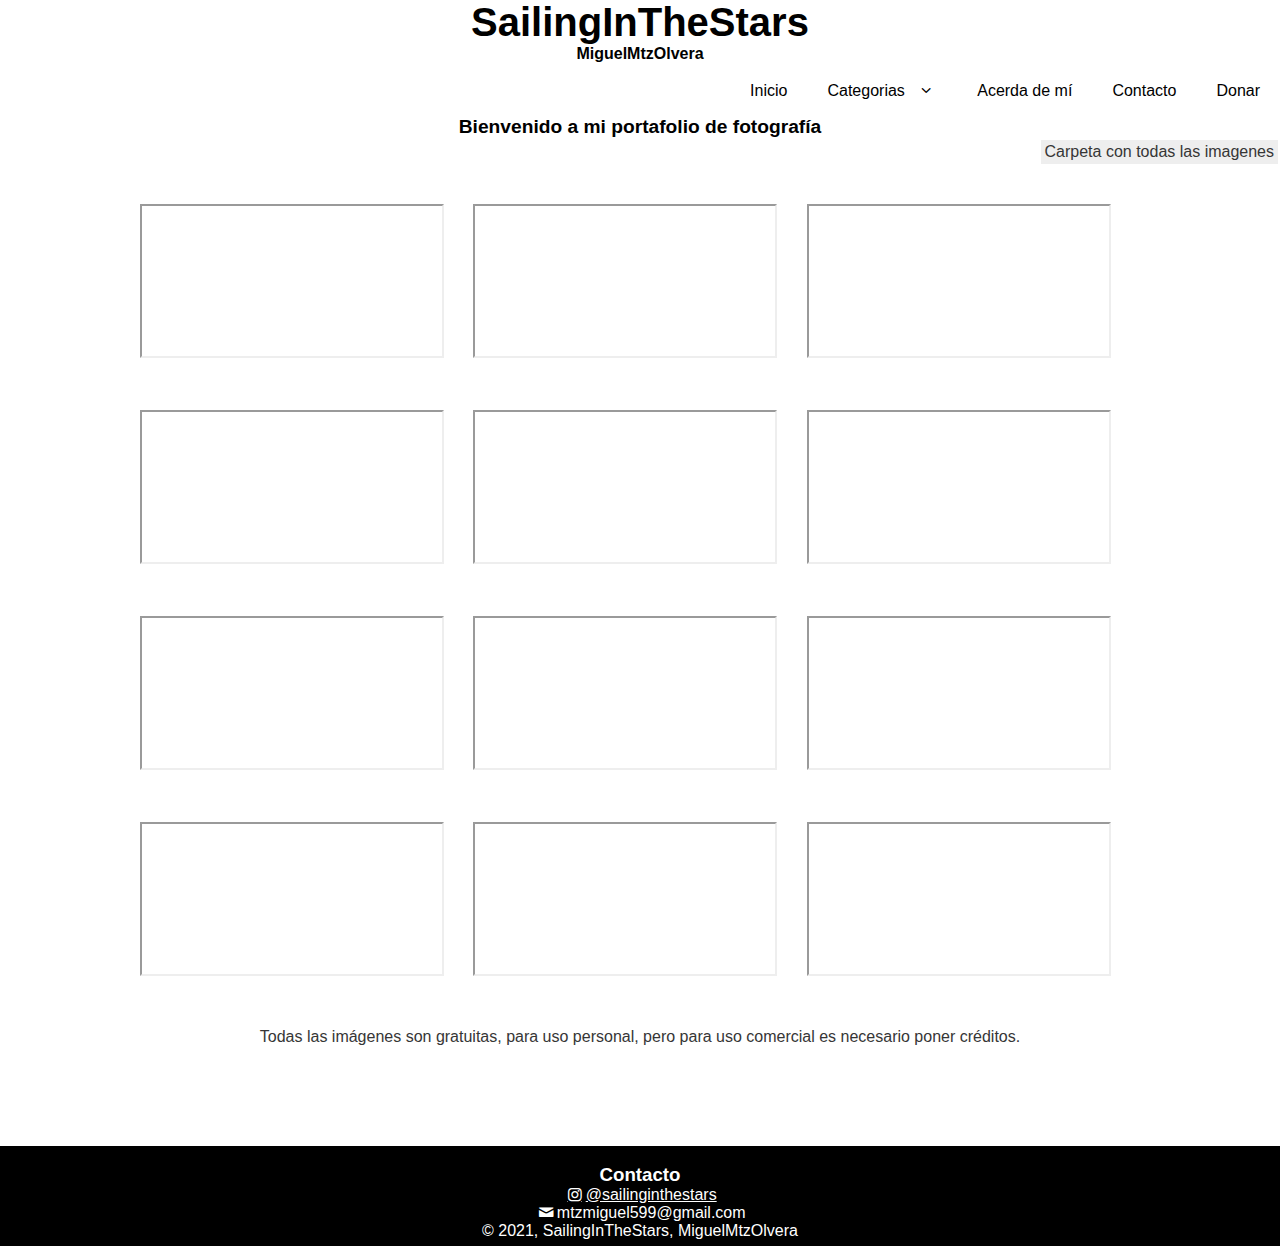
<file: index.html>
<!DOCTYPE html>
<html lang='en' dir='ltr'>

<head>
    <title>Inicio</title>
    <link rel="icon" type="image/vnd.microsoft.icon" href="img/favicon.ico" sizes="32x32">
    <meta name='viewport' content='width=device-width, use-scalable=no, initial-scale=1.0, maximum-scale=1.0, minimum-scale=1.0'>
    <link type='text/css' rel='stylesheet' href='css\design.css' />
    <link rel='stylesheet' href='css\fontello.css' />
    <script src='https://code.jquery.com/jquery-1.11.3.js'></script>
    <link href='https://unpkg.com/aos@2.3.1/dist/aos.css' rel='stylesheet'>
    <script src='https://unpkg.com/aos@2.3.1/dist/aos.js'></script>
    <meta charset='utf-8'>
    <h1 id='tt'>SailingInTheStars</h1>
    <h4 id='nn'>MiguelMtzOlvera</h4>
    <section class='sobra'></section>
</head>
<header>
    <input type='checkbox' id='btn-menu'>
    <label for='btn-menu' class='icon-menu'></label>
    <nav class='menu'>
        <ul>
            <li><a href='index.html'>Inicio</a></li>
            <li class='sub'><a href='#'>Categorias<span class='icon-angle-down'></span></a>
                <ul>
                    <li><a href='animals.html'>Animales</a>
                        <li><a href='bn.html'>B/N</a></li>
                        <li><a href='landscapes.html'>Paisajes</a></li>
                        <li><a href='landscapesm.html'>Montañas</a></li>
                        <li><a href='nature.html'>Naturaleza</a></li>
                        <li><a href='space.html'>Espacio</a>
                </ul>
                </li>
                <li><a href='about.html'>Acerda de mí</a></li>
                <li><a href='about.html#contact'>Contacto</a></li>
                <li><a href='donar.html'>Donar</a></li>
        </ul>
    </nav>
</header>
<script src='js/menu.js'></script>
<script>
    AOS.init(duration: 1200);
</script>

<body>
    <h2 id='bb'>Bienvenido a mi portafolio de fotografía</h2>
    <a class="boton" href="https://drive.google.com/drive/folders/1HlVXuJDONLHyot2kUVAzP4unDIdgkv0N?usp=sharing" target="_blank">Carpeta con todas las imagenes</a><br>
    <div id='contenido'>
        <div id='container'>
            <iframe src="https://drive.google.com/file/d/1pKXVnWlXQZnnOJknXz0VVam6P22PexEL/preview" allow="autoplay" alt="Pajaro en una rama"></iframe>
        </div>
        <div id='container'>
            <iframe src="https://drive.google.com/file/d/1HyoAcFJUEEsgz-MTYhQ_RSq0iRGyG1ar/preview" allow="autoplay" alt="Liebre bebe escondida"></iframe>
        </div>
        <div id='container'>
            <iframe src="https://drive.google.com/file/d/17h9Jrvgvc7x2H5HCmlB92IzePhitCqch/preview" allow="autoplay" alt="pajaro en el vuelo"></iframe>
        </div>
    </div>
    <div id='contenido'>
        <div id='container'>
            <iframe src="https://drive.google.com/file/d/1EidY_70qL7UdlvWGneFPAv4rY6MoHGHe/preview" allow="autoplay" alt="Nubes entre arboles y un lago"></iframe>
        </div>
        <div id='container'>
            <iframe src="https://drive.google.com/file/d/14ke9uZFZ3NovZWa_P-s1dNJS8wP71Byo/preview" allow="autoplay" alt="Pardo amarillo con naranja"></iframe>
        </div>
        <div id='container'>
            <iframe src="https://drive.google.com/file/d/1tFi3WQXbuvqqGSZGdP-_HWc2osUsAUAV/preview" allow="autoplay" alt="Neblina entre arboles"></iframe>
        </div>
    </div>
    <div id='contenido'>
        <div id='container'>
            <iframe src="https://drive.google.com/file/d/1PpmUDHpLxvVA7bxEBvBGYZdc2uPWQb4t/preview" allow="autoplay" alt="El paisaje de la montaña"></iframe>
        </div>
        <div id='container'>
            <iframe src="https://drive.google.com/file/d/1F06Xnu99QPczMeSHxB6GmoYrAc-SCmxx/preview" allow="autoplay" alt="Montaña escondida entre las nubes"></iframe>
        </div>
        <div id='container'>
            <iframe src="https://drive.google.com/file/d/1YE1Jusiyf9AJ75_cDRxonn_6edWxawne/preview" allow="autoplay" alt="El arco de una montaña"></iframe>
        </div>
    </div>
    <div id='contenido'>
        <div id='container'>
            <iframe src="https://drive.google.com/file/d/1iKnqJywW4RLPakI0uztB2aubS5BZ9ob9/preview" allow="autoplay" alt="Calor del arbol"></iframe>
        </div>
        <div id='container'>
            <iframe src="https://drive.google.com/file/d/1-LiPPa8RH85BbHA8eLbBf1aaq7QtOZ4i/preview" allow="autoplay" alt="El lado derecho del camino"></iframe>
        </div>
        <div id='container'>
            <iframe src="https://drive.google.com/file/d/1yEuR3ahMAJ6ySbLOY5IWk1CSR79Czsm5/preview" allow="autoplay" alt="Paisaje desde abajo"></iframe>
        </div>
    </div>
    <p id="aviso">Todas las imágenes son gratuitas, para uso personal, pero para uso comercial es necesario poner créditos.</p>
</body>
<footer>
    <br id='contact'>
    <h3>Contacto</h3>
    <a class='icon-instagram' href='https://www.instagram.com/sailinginthestars/?hl=es-la' target='_blank'>@sailinginthestars</a>
    <p class='icon-mail'>mtzmiguel599@gmail.com</p>
    &copy; 2021, SailingInTheStars, MiguelMtzOlvera
</footer>

</html>
</file>
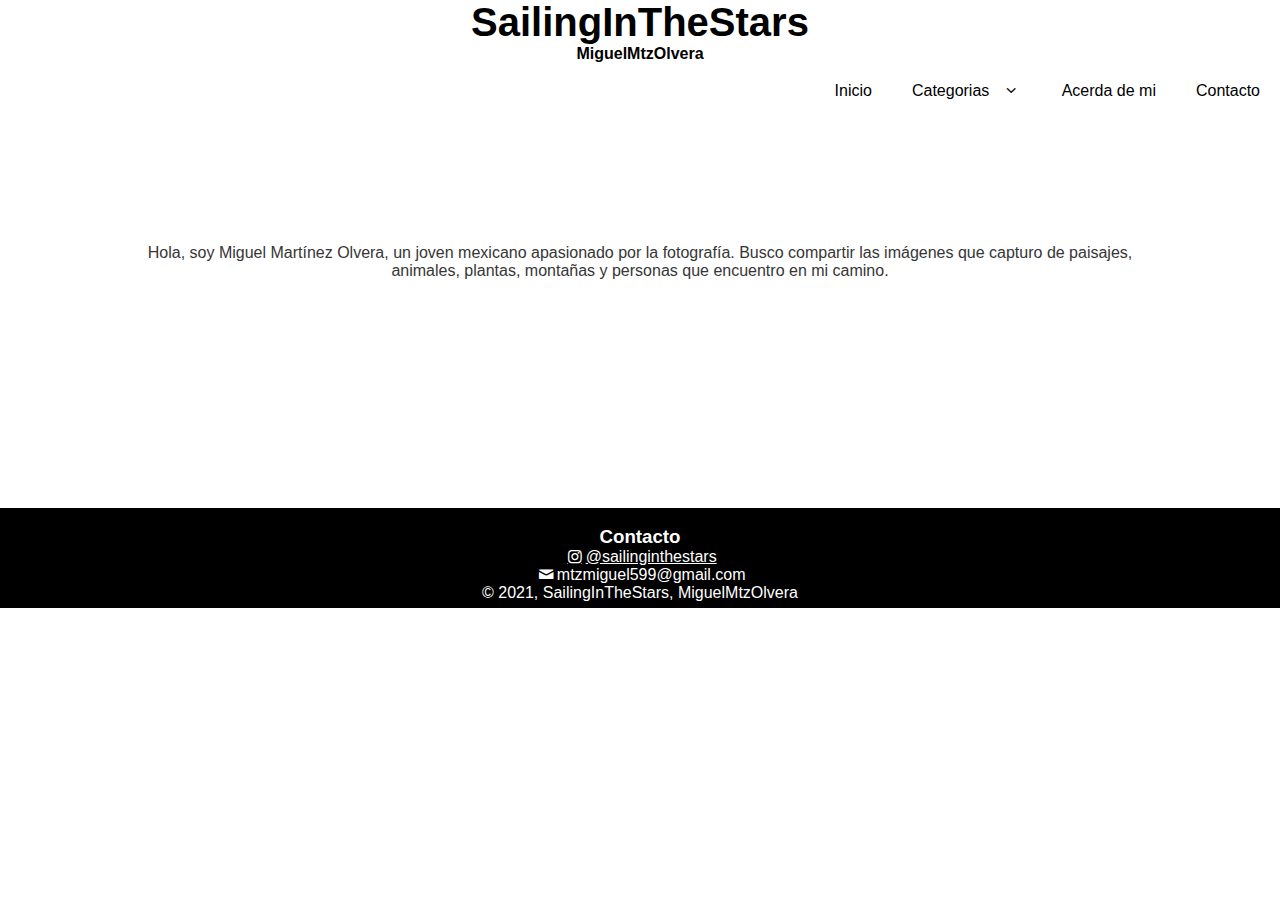
<file: about.html>
<!DOCTYPE html>
<html lang='en' dir='ltr'>

<head>
    <title>Acerca de mi</title>
    <link rel="icon" type="image/vnd.microsoft.icon" href="img/favicon.ico" sizes="32x32">
    <meta name='viewport' content='width=device-width, use-scalable=no, initial-scale=1.0, maximum-scale=1.0, minimum-scale=1.0'>
    <link type='text/css' rel='stylesheet' href='css\design.css' />
    <link rel='stylesheet' href='css\fontello.css' />
    <script src='https://code.jquery.com/jquery-1.11.3.js'></script>
    <link href='https://unpkg.com/aos@2.3.1/dist/aos.css' rel='stylesheet'>
    <script src='https://unpkg.com/aos@2.3.1/dist/aos.js'></script>
    <meta charset='utf-8'>
    <h1 id='tt'>SailingInTheStars</h1>
    <h4 id='nn'>MiguelMtzOlvera</h4>
    <section class='sobra'></section>
</head>
<header>
    <input type='checkbox' id='btn-menu'>
    <label for='btn-menu' class='icon-menu'></label>
    <nav class='menu'>
        <ul>
            <li><a href='index.html'>Inicio</a></li>
            <li class='sub'><a href='#'>Categorias<span class='icon-angle-down'></span></a>
                <ul>
                    <li><a href='animals.html'>Animales</a>
                        <li><a href='bn.html'>B/N</a></li>
                        <li><a href='landscapes.html'>Paisajes</a></li>
                        <li><a href='landscapesm.html'>Montañas</a></li>
                        <li><a href='nature.html'>Naturaleza</a></li>
                        <li><a href='space.html'>Espacio</a>
                </ul>
                </li>
                <li><a href='about.html'>Acerda de mi</a></li>
                <li><a href='about.html#contact'>Contacto</a></li>
        </ul>
    </nav>
</header>
<script src='js/menu.js'></script>
<script>
    AOS.init(duration: 1200);
</script>

<body>
    <p id="abo">Hola, soy Miguel Martínez Olvera, un joven mexicano apasionado por la fotografía. Busco compartir las imágenes que capturo de paisajes, animales, plantas, montañas y personas que encuentro en mi camino.</p>
</body>
<footer>
    <br id='contact'>
    <h3>Contacto</h3>
    <a class='icon-instagram' href='https://www.instagram.com/sailinginthestars/?hl=es-la' target='_blank'>@sailinginthestars</a>
    <p class='icon-mail'>mtzmiguel599@gmail.com</p>
    &copy; 2021, SailingInTheStars, MiguelMtzOlvera
</footer>

</html>
</file>
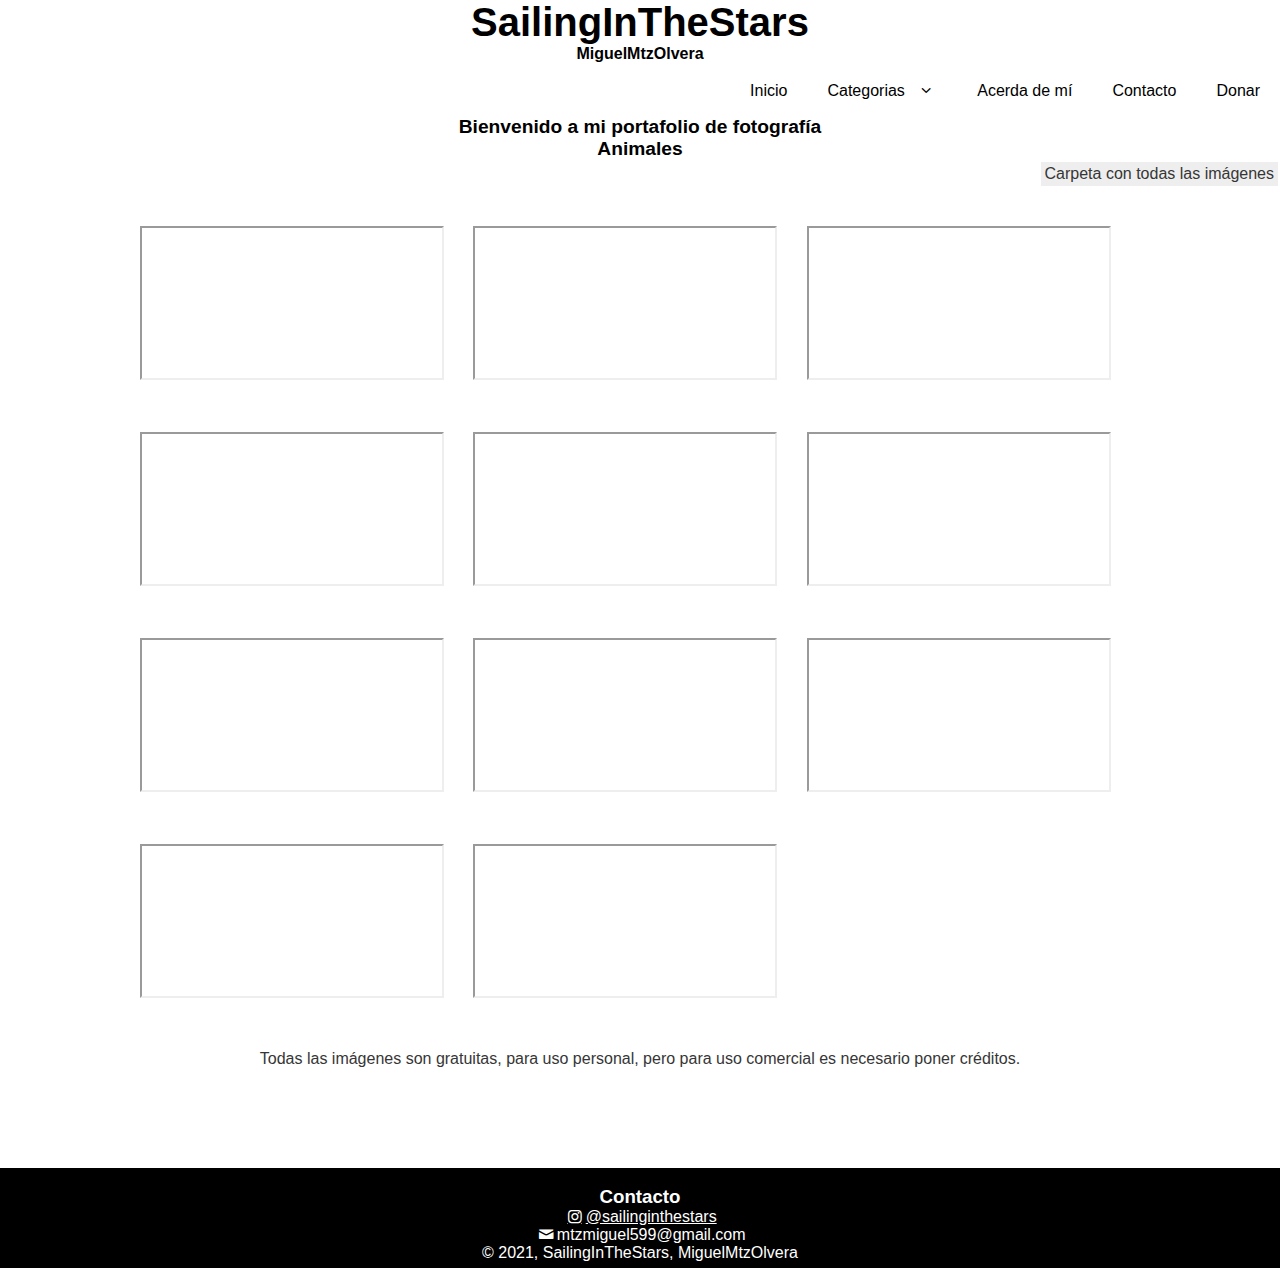
<file: animals.html>
<!DOCTYPE html>
<html lang='en' dir='ltr'>

<head>
    <title>Animales</title>
    <link rel="icon" type="image/vnd.microsoft.icon" href="img/favicon.ico" sizes="32x32">
    <meta name='viewport' content='width=device-width, use-scalable=no, initial-scale=1.0, maximum-scale=1.0, minimum-scale=1.0'>
    <link type='text/css' rel='stylesheet' href='css\design.css' />
    <link rel='stylesheet' href='css\fontello.css' />
    <script src='https://code.jquery.com/jquery-1.11.3.js'></script>
    <link href='https://unpkg.com/aos@2.3.1/dist/aos.css' rel='stylesheet'>
    <script src='https://unpkg.com/aos@2.3.1/dist/aos.js'></script>
    <meta charset='utf-8'>
    <h1 id='tt'>SailingInTheStars</h1>
    <h4 id='nn'>MiguelMtzOlvera</h4>
    <section class='sobra'></section>
</head>
<header>
    <input type='checkbox' id='btn-menu'>
    <label for='btn-menu' class='icon-menu'></label>
    <nav class='menu'>
        <ul>
            <li><a href='index.html'>Inicio</a></li>
            <li class='sub'><a href='#'>Categorias<span class='icon-angle-down'></span></a>
                <ul>
                    <li><a href='animals.html'>Animales</a>
                        <li><a href='bn.html'>B/N</a></li>
                        <li><a href='landscapes.html'>Paisajes</a></li>
                        <li><a href='landscapesm.html'>Montañas</a></li>
                        <li><a href='nature.html'>Naturaleza</a></li>
                        <li><a href='space.html'>Espacio</a>
                </ul>
                </li>
                <li><a href='about.html'>Acerda de mí</a></li>
                <li><a href='about.html#contact'>Contacto</a></li>
                <li><a href='donar.html'>Donar</a></li>
        </ul>
    </nav>
</header>
<script src='js/menu.js'></script>
<script>
    AOS.init(duration: 1200);
</script>

<body>
    <h2 id='bb'>Bienvenido a mi portafolio de fotografía</h2>
    <h2 id='bb'>Animales</h2>
    <a class="boton" href="https://drive.google.com/drive/folders/1f56BOL2-UmlpMSagl7U7yIoUV0gxEiu5?usp=sharing" target="_blank">Carpeta con todas las imágenes</a><br>
    <div id='contenido'>
        <div id='container'>
            <iframe src="https://drive.google.com/file/d/1xErcPW16WQyM9Ty_5kiyD0lh70xIl5JS/preview" allow="autoplay" alt="Búho en la mañana"></iframe>
        </div>
        <div id='container'>
            <iframe src="https://drive.google.com/file/d/1wBBkxeLkN9HFBTjTBWbfeiRbUVjyRZph/preview" allow="autoplay" alt="Cabras escondidas"></iframe>
        </div>
        <div id='container'>
            <iframe src="https://drive.google.com/file/d/1N-kCiV0pZIHoaIPTKHr8eLeuzD9fdd3x/preview" allow="autoplay" alt="Mariposa entre flores"></iframe>
        </div>
    </div>
    <div id='contenido'>
        <div id='container'>
            <iframe src="https://drive.google.com/file/d/1pKXVnWlXQZnnOJknXz0VVam6P22PexEL/preview" allow="autoplay" alt="Pajaro en una rama"></iframe>
        </div>
        <div id='container'>
            <iframe src="https://drive.google.com/file/d/1HyoAcFJUEEsgz-MTYhQ_RSq0iRGyG1ar/preview" allow="autoplay" alt="Liebre bebe escondida"></iframe>
        </div>
        <div id='container'>
            <iframe src="https://drive.google.com/file/d/17h9Jrvgvc7x2H5HCmlB92IzePhitCqch/preview" allow="autoplay" alt="pajaro en el vuelo"></iframe>
        </div>
    </div>
    <div id='contenido'>
        <div id='container'>
            <iframe src="https://drive.google.com/file/d/1QN33hc0d0nAq8vvxZs8tx7jxdVxApYs2/preview" allow="autoplay" alt="Araña en una telaraña"></iframe>
        </div>
        <div id='container'>
            <iframe src="https://drive.google.com/file/d/10CNVUaHm1mq_GSorlPYkl5HfFxIbVU_Y/preview" allow="autoplay" alt="Gaviota volando"></iframe>
        </div>
        <div id='container'>
            <iframe src="https://drive.google.com/file/d/1h9STTDH2VRZNrW8hAfIS5WS2DgJp6uZQ/preview" allow="autoplay" alt="Pajaro naranja"></iframe>
        </div>
    </div>
    <div id='contenido'>
        <div id='container'>
            <iframe src="https://drive.google.com/file/d/16gG5LTo-eyDzi9M3IGIYJEgbNH_o7qMR/preview" allow="autoplay" alt="Pato en un lago"></iframe>
        </div>
        <div id='container'>
            <iframe src="https://drive.google.com/file/d/1ikxQGAYtQSwNGhxg6sNYys7BOSmXnXoL/preview" allow="autoplay" alt="Colibris volando"></iframe>
        </div>
        <div id='container'>

        </div>
    </div>
    <p id="aviso">Todas las imágenes son gratuitas, para uso personal, pero para uso comercial es necesario poner créditos.</p>
</body>
<footer>
    <br id='contact'>
    <h3>Contacto</h3>
    <a class='icon-instagram' href='https://www.instagram.com/sailinginthestars/?hl=es-la' target='_blank'>@sailinginthestars</a>
    <p class='icon-mail'>mtzmiguel599@gmail.com</p>
    &copy; 2021, SailingInTheStars, MiguelMtzOlvera
</footer>

</html>
</file>
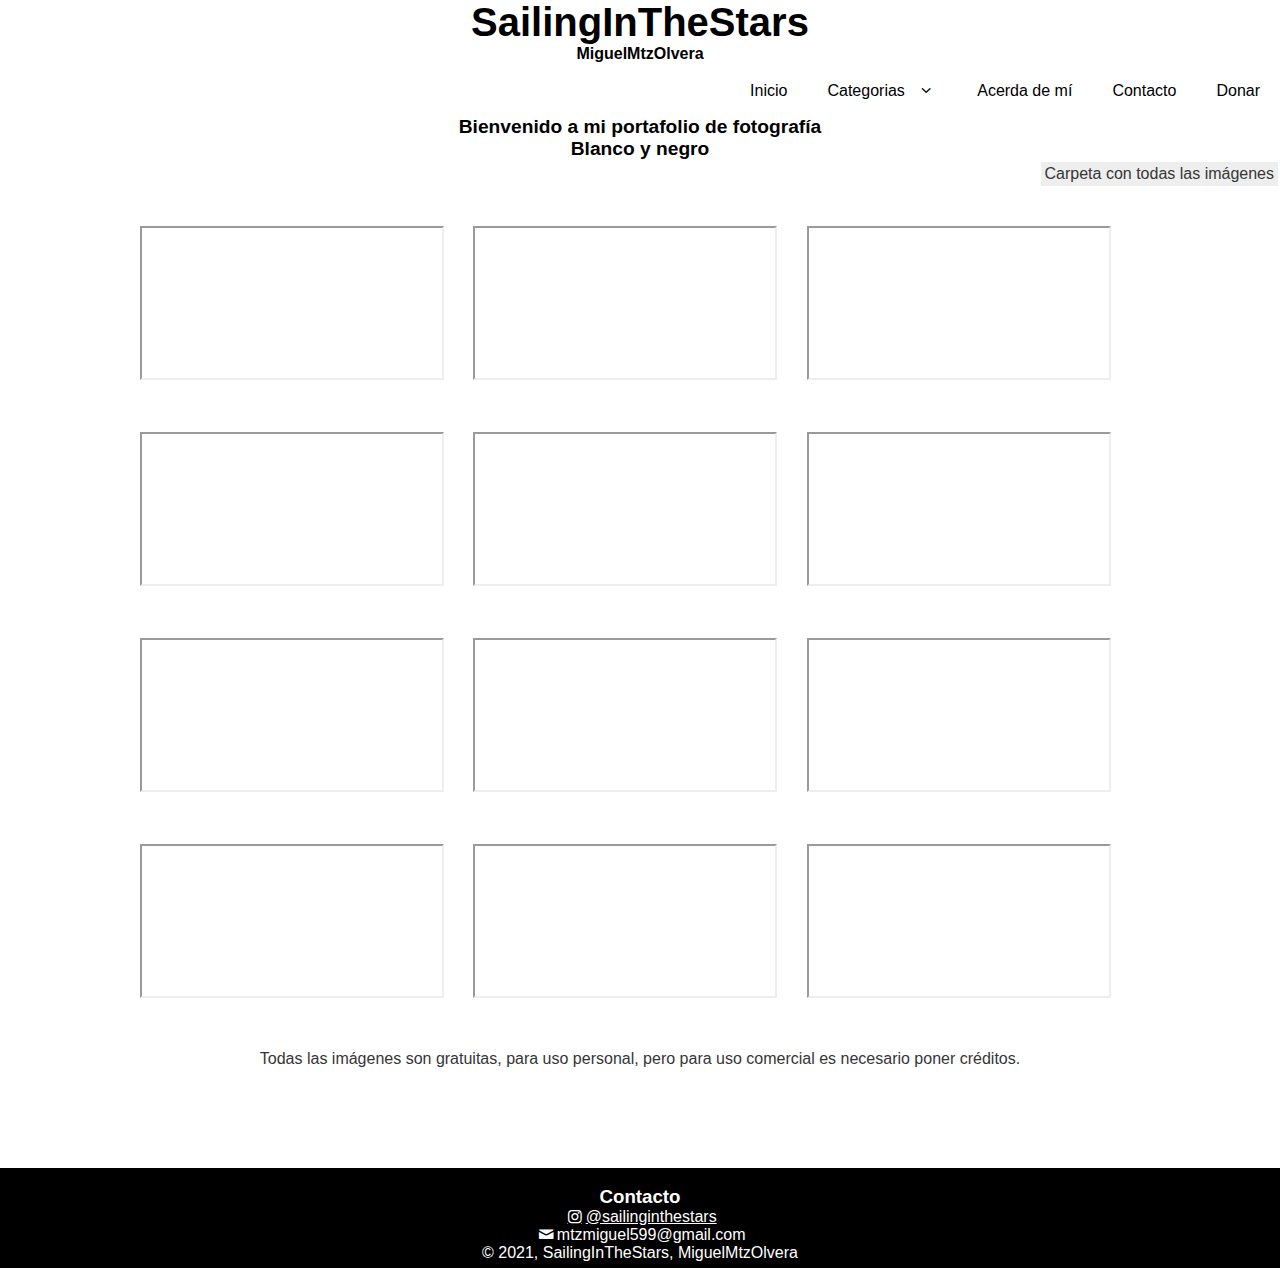
<file: bn.html>
<!DOCTYPE html>
<html lang='en' dir='ltr'>

<head>
    <title>Blanco y negro</title>
    <link rel="icon" type="image/vnd.microsoft.icon" href="img/favicon.ico" sizes="32x32">
    <meta name='viewport' content='width=device-width, use-scalable=no, initial-scale=1.0, maximum-scale=1.0, minimum-scale=1.0'>
    <link type='text/css' rel='stylesheet' href='css\design.css' />
    <link rel='stylesheet' href='css\fontello.css' />
    <script src='https://code.jquery.com/jquery-1.11.3.js'></script>
    <link href='https://unpkg.com/aos@2.3.1/dist/aos.css' rel='stylesheet'>
    <script src='https://unpkg.com/aos@2.3.1/dist/aos.js'></script>
    <meta charset='utf-8'>
    <h1 id='tt'>SailingInTheStars</h1>
    <h4 id='nn'>MiguelMtzOlvera</h4>
    <section class='sobra'></section>
</head>
<header>
    <input type='checkbox' id='btn-menu'>
    <label for='btn-menu' class='icon-menu'></label>
    <nav class='menu'>
        <ul>
            <li><a href='index.html'>Inicio</a></li>
            <li class='sub'><a href='#'>Categorias<span class='icon-angle-down'></span></a>
                <ul>
                    <li><a href='animals.html'>Animales</a>
                        <li><a href='bn.html'>B/N</a></li>
                        <li><a href='landscapes.html'>Paisajes</a></li>
                        <li><a href='landscapesm.html'>Montañas</a></li>
                        <li><a href='nature.html'>Naturaleza</a></li>
                        <li><a href='space.html'>Espacio</a>
                </ul>
                </li>
                <li><a href='about.html'>Acerda de mí</a></li>
                <li><a href='about.html#contact'>Contacto</a></li>
                <li><a href='donar.html'>Donar</a></li>
        </ul>
    </nav>
</header>
<script src='js/menu.js'></script>
<script>
    AOS.init(duration: 1200);
</script>

<body>
    <h2 id='bb'>Bienvenido a mi portafolio de fotografía</h2>
    <h2 id='bb'>Blanco y negro</h2>
    <a class="boton" href="https://drive.google.com/drive/folders/1qzJD-k7anUXQe8LLz-_pynNX4DULLutx?usp=sharing" target="_blank">Carpeta con todas las imágenes</a><br>
    <div id='contenido'>
        <div id='container'>
            <iframe src="https://drive.google.com/file/d/1xGgXi40HrM7KapAxaQP_nxGZeCkDHNDL/preview" allow="autoplay" alt="Mujer en un barco"></iframe>
        </div>
        <div id='container'>
            <iframe src="https://drive.google.com/file/d/18Gnm3dYZMpsFUM0EI1twPTmf7I2xEBcD/preview" allow="autoplay" alt="Pajaro en un rama"></iframe>
        </div>
        <div id='container'>
            <iframe src="https://drive.google.com/file/d/14P4cQLvc0CTvlX9McPMZSOLw7AcCYrD9/preview" allow="autoplay" alt="Arbol en movimiento"></iframe>
        </div>
    </div>
    <div id='contenido'>
        <div id='container'>
            <iframe src="https://drive.google.com/file/d/1i2VkTWmUGDoOoc6dP7p-nuRl3mwtzP6w/preview" allow="autoplay" alt="Cielo atras de una montaña"></iframe>
        </div>
        <div id='container'>
            <iframe src="https://drive.google.com/file/d/127oMTbNMEPLuKvHTKEsladhM-JE3pSyL/preview" allow="autoplay" alt="Arbusto de ramas"></iframe>
        </div>
        <div id='container'>
            <iframe src="https://drive.google.com/file/d/16bSd8DNlFRaa6q-3U_eZvkEoTA_YolbF/preview" allow="autoplay" alt="Pajaro despeinado"></iframe>
        </div>
    </div>
    <div id='contenido'>
        <div id='container'>
            <iframe src="https://drive.google.com/file/d/1IVqZxGYuoDjwxKkiiMGL7sgM8LPfh8NT/preview" allow="autoplay" alt="Nubes en las montañas"></iframe>
        </div>
        <div id='container'>
            <iframe src="https://drive.google.com/file/d/1LhXXqSKb9xdcTgSvE8gIwxYrQjlC2JYa/preview" allow="autoplay" alt="Paloma en vias"></iframe>
        </div>
        <div id='container'>
            <iframe src="https://drive.google.com/file/d/1UAuZZV7qpW4_tSjaDrtijq0l2G62k5SZ/preview" allow="autoplay" alt="Señor con un burro"></iframe>
        </div>
    </div>
    <div id='contenido'>
        <div id='container'>
            <iframe src="https://drive.google.com/file/d/1NfRuDuFLzDNKwpN-MVqsvwXUuDDZmLWX/preview" allow="autoplay" alt="Retrato de un borrego"></iframe>
        </div>
        <div id='container'>
            <iframe src="https://drive.google.com/file/d/1ZG_Iaf1Z57Ipw1z2ZI1YM2QJPmKuEEZ1/preview" allow="autoplay" alt="Arboles en las montañas"></iframe>
        </div>
        <div id='container'>
            <iframe src="https://drive.google.com/file/d/1H-UkpDMtSwYGAHQYjovTvVatIcDE3YM-/preview" allow="autoplay" alt="Paloma seria"></iframe>
        </div>
    </div>
    <p id="aviso">Todas las imágenes son gratuitas, para uso personal, pero para uso comercial es necesario poner créditos.</p>
</body>
<footer>
    <br id='contact'>
    <h3>Contacto</h3>
    <a class='icon-instagram' href='https://www.instagram.com/sailinginthestars/?hl=es-la' target='_blank'>@sailinginthestars</a>
    <p class='icon-mail'>mtzmiguel599@gmail.com</p>
    &copy; 2021, SailingInTheStars, MiguelMtzOlvera
</footer>

</html>
</file>
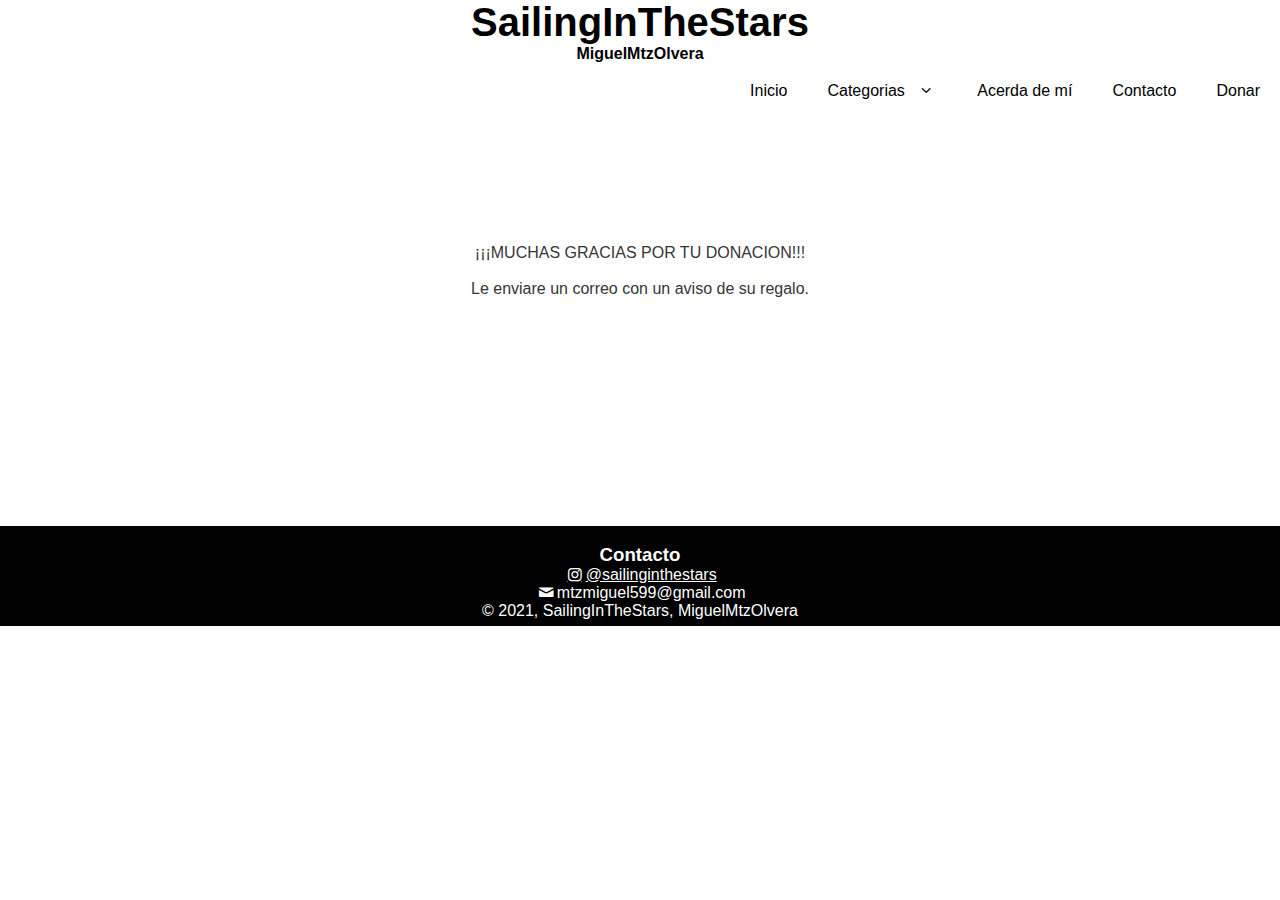
<file: gracias.html>
<!DOCTYPE html>
<html lang='en' dir='ltr'>

<head>
    <title>Acerca de mi</title>
    <link rel="icon" type="image/vnd.microsoft.icon" href="img/favicon.ico" sizes="32x32">
    <meta name='viewport' content='width=device-width, use-scalable=no, initial-scale=1.0, maximum-scale=1.0, minimum-scale=1.0'>
    <link type='text/css' rel='stylesheet' href='css\design.css' />
    <link rel='stylesheet' href='css\fontello.css' />
    <script src='https://code.jquery.com/jquery-1.11.3.js'></script>
    <link href='https://unpkg.com/aos@2.3.1/dist/aos.css' rel='stylesheet'>
    <script src='https://unpkg.com/aos@2.3.1/dist/aos.js'></script>
    <meta charset='utf-8'>
    <h1 id='tt'>SailingInTheStars</h1>
    <h4 id='nn'>MiguelMtzOlvera</h4>
    <section class='sobra'></section>
</head>
<header>
    <input type='checkbox' id='btn-menu'>
    <label for='btn-menu' class='icon-menu'></label>
    <nav class='menu'>
        <ul>
            <li><a href='index.html'>Inicio</a></li>
            <li class='sub'><a href='#'>Categorias<span class='icon-angle-down'></span></a>
                <ul>
                    <li><a href='animals.html'>Animales</a>
                        <li><a href='bn.html'>B/N</a></li>
                        <li><a href='landscapes.html'>Paisajes</a></li>
                        <li><a href='landscapesm.html'>Montañas</a></li>
                        <li><a href='nature.html'>Naturaleza</a></li>
                        <li><a href='space.html'>Espacio</a>
                </ul>
                </li>
                <li><a href='about.html'>Acerda de mí</a></li>
                <li><a href='about.html#contact'>Contacto</a></li>
                <li><a href='donar.html'>Donar</a></li>
        </ul>
    </nav>
</header>
<script src='js/menu.js'></script>
<script>
    AOS.init(duration: 1200);
</script>

<body>
    <p id="abo">¡¡¡MUCHAS GRACIAS POR TU DONACION!!!<br><br> Le enviare un correo con un aviso de su regalo.</p>
</body>
<footer>
    <br id='contact'>
    <h3>Contacto</h3>
    <a class='icon-instagram' href='https://www.instagram.com/sailinginthestars/?hl=es-la' target='_blank'>@sailinginthestars</a>
    <p class='icon-mail'>mtzmiguel599@gmail.com</p>
    &copy; 2021, SailingInTheStars, MiguelMtzOlvera
</footer>

</html>
</file>
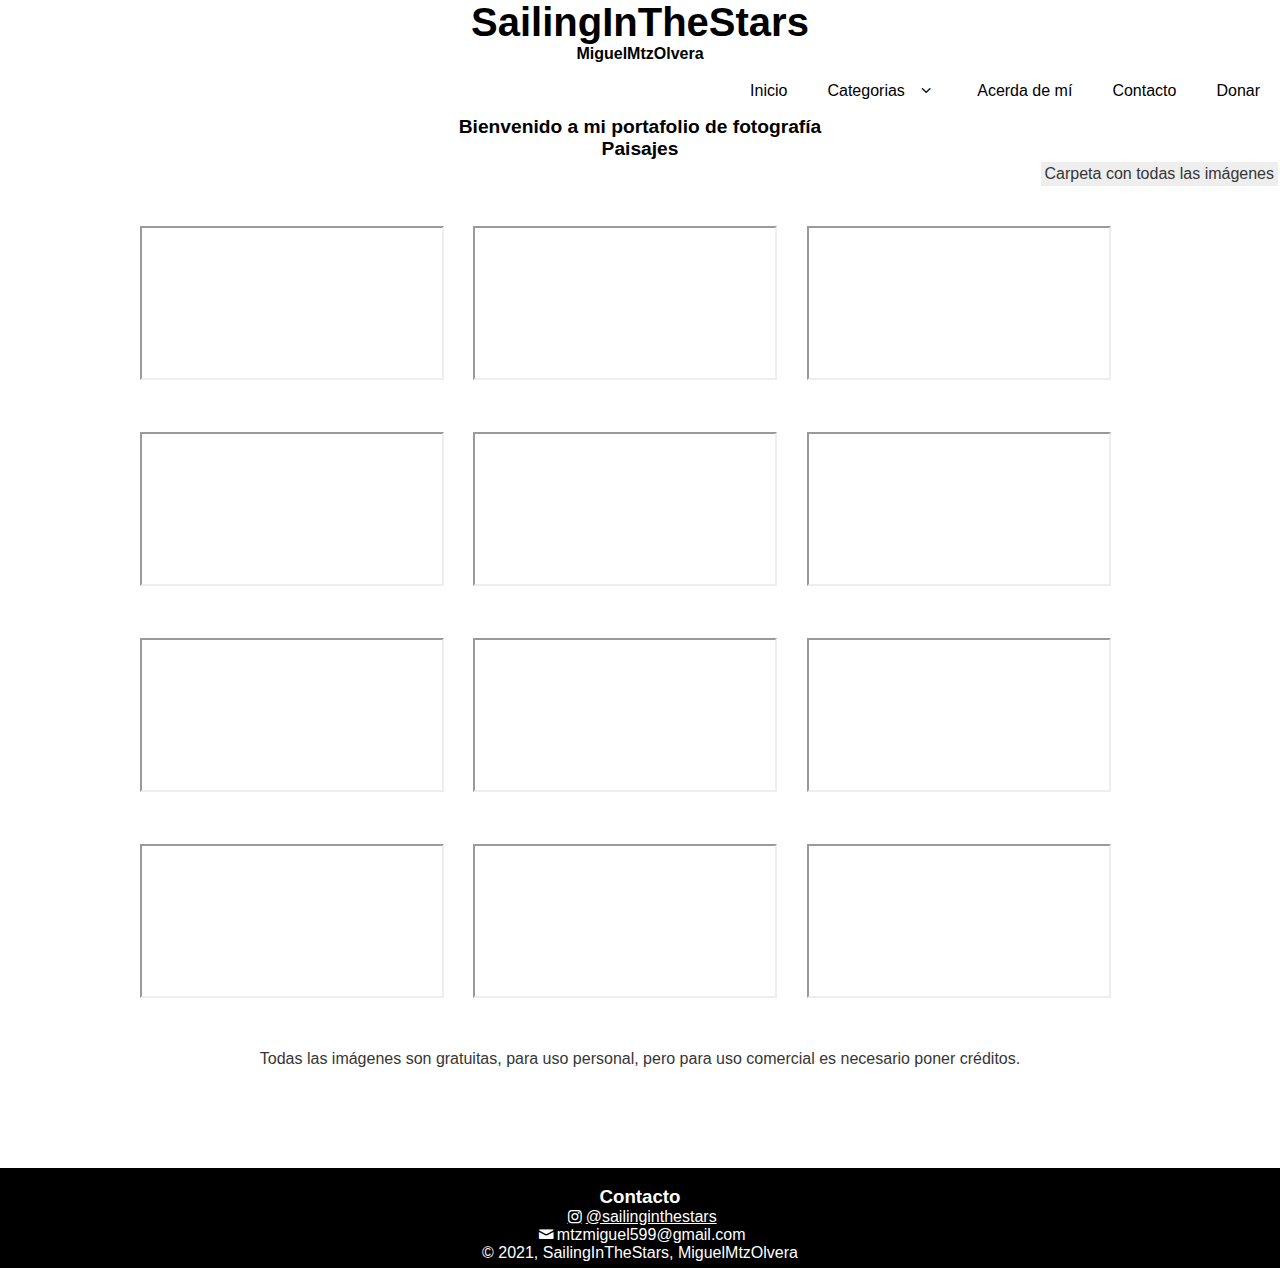
<file: landscapes.html>
<!DOCTYPE html>
<html lang='en' dir='ltr'>

<head>
    <title>Paisajes</title>
    <link rel="icon" type="image/vnd.microsoft.icon" href="img/favicon.ico" sizes="32x32">
    <meta name='viewport' content='width=device-width, use-scalable=no, initial-scale=1.0, maximum-scale=1.0, minimum-scale=1.0'>
    <link type='text/css' rel='stylesheet' href='css\design.css' />
    <link rel='stylesheet' href='css\fontello.css' />
    <script src='https://code.jquery.com/jquery-1.11.3.js'></script>
    <link href='https://unpkg.com/aos@2.3.1/dist/aos.css' rel='stylesheet'>
    <script src='https://unpkg.com/aos@2.3.1/dist/aos.js'></script>
    <meta charset='utf-8'>
    <h1 id='tt'>SailingInTheStars</h1>
    <h4 id='nn'>MiguelMtzOlvera</h4>
    <section class='sobra'></section>
</head>
<header>
    <input type='checkbox' id='btn-menu'>
    <label for='btn-menu' class='icon-menu'></label>
    <nav class='menu'>
        <ul>
            <li><a href='index.html'>Inicio</a></li>
            <li class='sub'><a href='#'>Categorias<span class='icon-angle-down'></span></a>
                <ul>
                    <li><a href='animals.html'>Animales</a>
                        <li><a href='bn.html'>B/N</a></li>
                        <li><a href='landscapes.html'>Paisajes</a></li>
                        <li><a href='landscapesm.html'>Montañas</a></li>
                        <li><a href='nature.html'>Naturaleza</a></li>
                        <li><a href='space.html'>Espacio</a>
                </ul>
                </li>
                <li><a href='about.html'>Acerda de mí</a></li>
                <li><a href='about.html#contact'>Contacto</a></li>
                <li><a href='donar.html'>Donar</a></li>
        </ul>
    </nav>
</header>
<script src='js/menu.js'></script>
<script>
    AOS.init(duration: 1200);
</script>

<body>
    <h2 id='bb'>Bienvenido a mi portafolio de fotografía</h2>
    <h2 id='bb'>Paisajes</h2>
    <a class="boton" href="https://drive.google.com/drive/folders/1BDEjbIxwEJYJ-L_pwLMsinSSKHHid31D?usp=sharing" target="_blank">Carpeta con todas las imágenes</a><br>
    <div id='contenido'>
        <div id='container'>
            <iframe src="https://drive.google.com/file/d/1EidY_70qL7UdlvWGneFPAv4rY6MoHGHe/preview" allow="autoplay" alt="Nubes entre arboles y un lago"></iframe>
        </div>
        <div id='container'>
            <iframe src="https://drive.google.com/file/d/14ke9uZFZ3NovZWa_P-s1dNJS8wP71Byo/preview" allow="autoplay" alt="Pardo amarillo con naranja"></iframe>
        </div>
        <div id='container'>
            <iframe src="https://drive.google.com/file/d/1tFi3WQXbuvqqGSZGdP-_HWc2osUsAUAV/preview" allow="autoplay" alt="Neblina entre arboles"></iframe>
        </div>
    </div>

    <div id='contenido'>
        <div id='container'>
            <iframe src="https://drive.google.com/file/d/1C8MxUXPIF9LtEK-hrr8QbAZmKfx8tdjO/preview" allow="autoplay" alt="Un camino de montañas"></iframe>
        </div>
        <div id='container'>
            <iframe src="https://drive.google.com/file/d/1DSO8DLb91z5stmTIiXbfVGSLJ9wR0KfW/preview" allow="autoplay" alt="Paisaje bicolor"></iframe>
        </div>
        <div id='container'>
            <iframe src="https://drive.google.com/file/d/15ToDPUIBfZaeADIdKc9d82IWyjcEuilY/preview" allow="autoplay" alt="La primera foto"></iframe>
        </div>
    </div>

    <div id='contenido'>
        <div id='container'>
            <iframe src="https://drive.google.com/file/d/1EcVMl8tgebYhnVQhrdYlB_gzPtYJMn-t/preview" allow="autoplay" alt="Un cielo reflejado"></iframe>
        </div>
        <div id='container'>
            <iframe src="https://drive.google.com/file/d/1QrkZWdCYoXVcrY3hzZ7wE8DjunKTlO2o/preview" allow="autoplay" alt="Lineas de luces"></iframe>
        </div>
        <div id='container'>
            <iframe src="https://drive.google.com/file/d/1wnNvVX2U1i97MaGD4qF70pH-H3EAJthM/preview" allow="autoplay" alt="Un arbol tapando una montaña"></iframe>
        </div>
    </div>

    <div id='contenido'>
        <div id='container'>
            <iframe src="https://drive.google.com/file/d/1lizV7Dp3mCRsfyxiEZFvxeHF2RW5LzQG/preview" allow="autoplay" alt="Paisaje de colore"></iframe>
        </div>
        <div id='container'>
            <iframe src="https://drive.google.com/file/d/1VZr1Bolx_a2lPrVCGCnukvivRtKDBFqO/preview" allow="autoplay" alt="Un camino hacia la luz"></iframe>
        </div>
        <div id='container'>
            <iframe src="https://drive.google.com/file/d/1V9of8ANghHYoAL1RkAkAi430J56_CjbB/preview" allow="autoplay" alt="Tardes iguales"></iframe>
        </div>
    </div>
    <p id="aviso">Todas las imágenes son gratuitas, para uso personal, pero para uso comercial es necesario poner créditos.</p>
</body>
<footer>
    <br id='contact'>
    <h3>Contacto</h3>
    <a class='icon-instagram' href='https://www.instagram.com/sailinginthestars/?hl=es-la' target='_blank'>@sailinginthestars</a>
    <p class='icon-mail'>mtzmiguel599@gmail.com</p>
    &copy; 2021, SailingInTheStars, MiguelMtzOlvera
</footer>

</html>
</file>
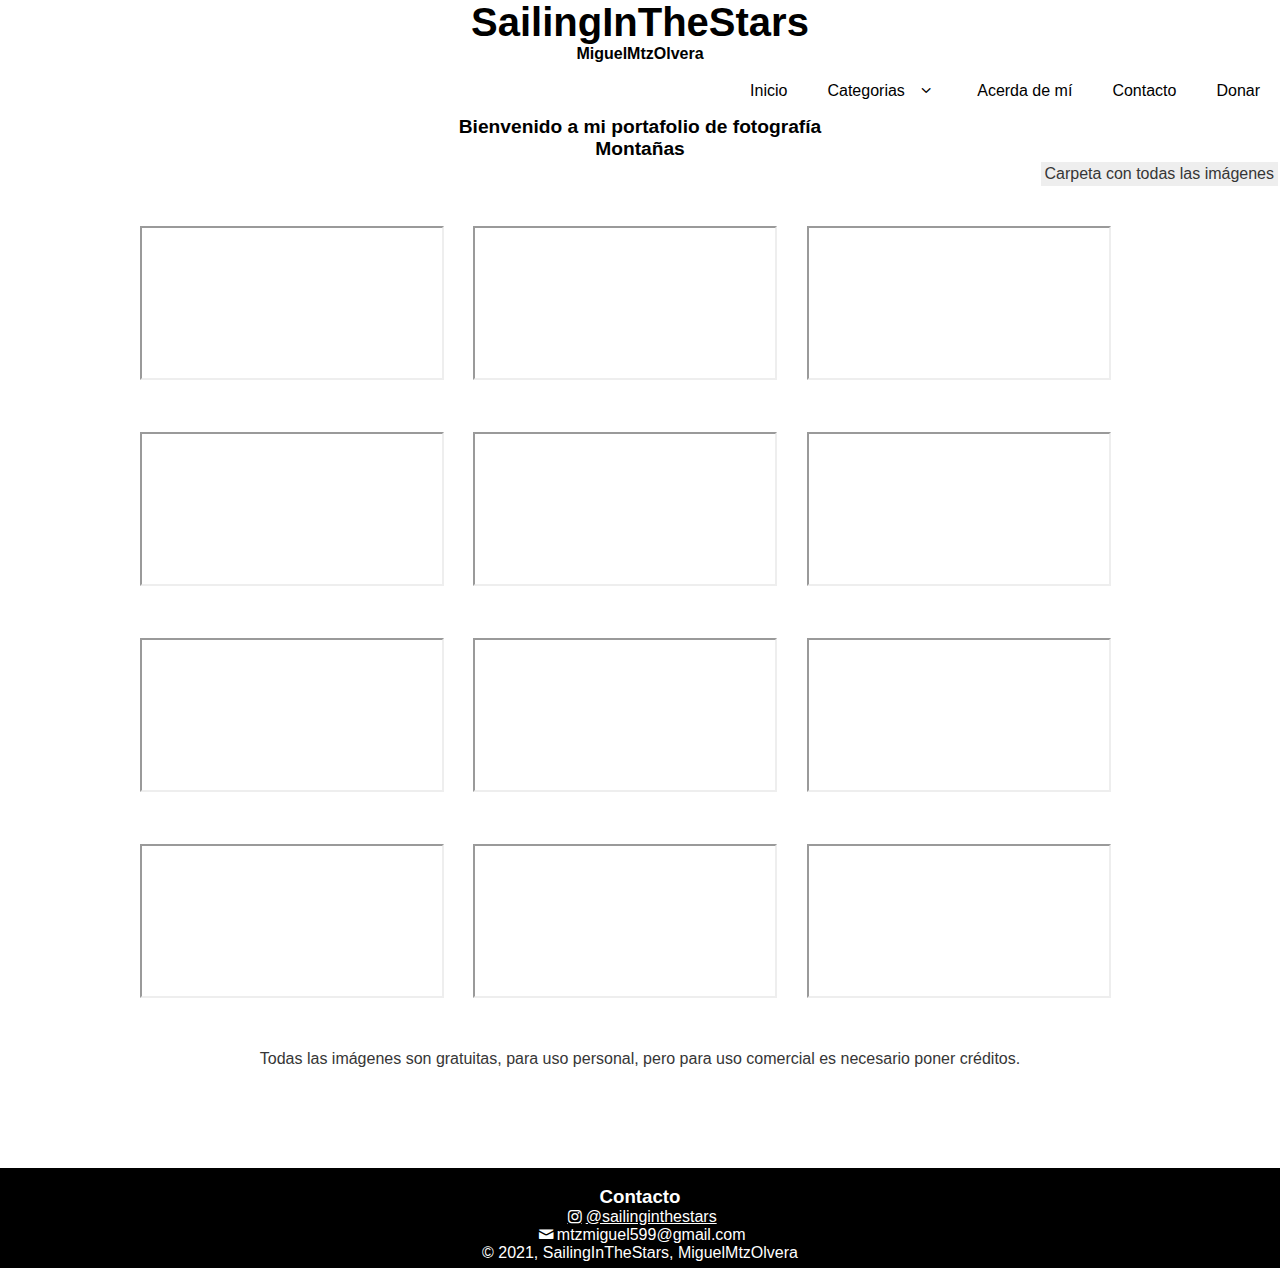
<file: landscapesm.html>
<!DOCTYPE html>
<html lang='en' dir='ltr'>

<head>
    <title>Montañas</title>
    <link rel="icon" type="image/vnd.microsoft.icon" href="img/favicon.ico" sizes="32x32">
    <meta name='viewport' content='width=device-width, use-scalable=no, initial-scale=1.0, maximum-scale=1.0, minimum-scale=1.0'>
    <link type='text/css' rel='stylesheet' href='css\design.css' />
    <link rel='stylesheet' href='css\fontello.css' />
    <script src='https://code.jquery.com/jquery-1.11.3.js'></script>
    <link href='https://unpkg.com/aos@2.3.1/dist/aos.css' rel='stylesheet'>
    <script src='https://unpkg.com/aos@2.3.1/dist/aos.js'></script>
    <meta charset='utf-8'>
    <h1 id='tt'>SailingInTheStars</h1>
    <h4 id='nn'>MiguelMtzOlvera</h4>
    <section class='sobra'></section>
</head>
<header>
    <input type='checkbox' id='btn-menu'>
    <label for='btn-menu' class='icon-menu'></label>
    <nav class='menu'>
        <ul>
            <li><a href='index.html'>Inicio</a></li>
            <li class='sub'><a href='#'>Categorias<span class='icon-angle-down'></span></a>
                <ul>
                    <li><a href='animals.html'>Animales</a>
                        <li><a href='bn.html'>B/N</a></li>
                        <li><a href='landscapes.html'>Paisajes</a></li>
                        <li><a href='landscapesm.html'>Montañas</a></li>
                        <li><a href='nature.html'>Naturaleza</a></li>
                        <li><a href='space.html'>Espacio</a>
                </ul>
                </li>
                <li><a href='about.html'>Acerda de mí</a></li>
                <li><a href='about.html#contact'>Contacto</a></li>
                <li><a href='donar.html'>Donar</a></li>
        </ul>
    </nav>
</header>
<script src='js/menu.js'></script>
<script>
    AOS.init(duration: 1200);
</script>

<body>
    <h2 id='bb'>Bienvenido a mi portafolio de fotografía</h2>
    <h2 id='bb'>Montañas</h2>
    <a class="boton" href="https://drive.google.com/drive/folders/14msqIBNPaYUGGUE9sGg5tPpW0nFufyEF?usp=sharing" target="_blank">Carpeta con todas las imágenes</a><br>
    <div id='contenido'>
        <div id='container'>
            <iframe src="https://drive.google.com/file/d/18IXgRxkTSotzvA1MXvXD1nuaD0UWqXK8/preview" allow="autoplay" alt="Dos nubes arriba de una montaña"></iframe>
        </div>
        <div id='container'>
            <iframe src="https://drive.google.com/file/d/1ddC7UL1NqJLBtdiM-kfebM3Ky2LRcHjG/preview" allow="autoplay" alt="Paisaje armonico"></iframe>
        </div>
        <div id='container'>
            <iframe src="https://drive.google.com/file/d/1Va2zHI6_pOT35-Rk-cuuD74cH_VpOwLg/preview" allow="autoplay" alt="Luz caidas del cielo"></iframe>
        </div>
    </div>
    <div id='contenido'>
        <div id='container'>
            <iframe src="https://drive.google.com/file/d/1RTdHNuoJS8nq6Y3ihl3C0Sgr4J8dH94d/preview" allow="autoplay" alt="Montaña entre ramas"></iframe>
        </div>
        <div id='container'>
            <iframe src="https://drive.google.com/file/d/16DZKB6Lngy65PvDoZCM6PvH4l2MB0jKe/preview" allow="autoplay" alt="Nube con luz que enseña una montaña"></iframe>
        </div>
        <div id='container'>
            <iframe src="https://drive.google.com/file/d/1ulg3NFhVQqEgOO1hR6dXbigXzAjUWUzt/preview" allow="autoplay" alt="Montaña sosteniendo un arbol"></iframe>
        </div>
    </div>
    <div id='contenido'>
        <div id='container'>
            <iframe src="https://drive.google.com/file/d/1k8PSrB1gwkWvaDTzGYI5CssiEoWTP4xp/preview" allow="autoplay" alt="Paisaje blanco"></iframe>
        </div>
        <div id='container'>
            <iframe src="https://drive.google.com/file/d/1cZmszSelTOz-9_YihUkbyiNHc3-7Wsai/preview" allow="autoplay" alt="Monatñas color naranjas"></iframe>
        </div>
        <div id='container'>
            <iframe src="https://drive.google.com/file/d/1Rm6tZADWThGGlimUIOdhOViH7ccPd__q/preview" allow="autoplay" alt="La falda de la montaña"></iframe>
        </div>
    </div>
    <div id='contenido'>
        <div id='container'>
            <iframe src="https://drive.google.com/file/d/1PpmUDHpLxvVA7bxEBvBGYZdc2uPWQb4t/preview" allow="autoplay" alt="El paisaje de la montaña"></iframe>
        </div>
        <div id='container'>
            <iframe src="https://drive.google.com/file/d/1F06Xnu99QPczMeSHxB6GmoYrAc-SCmxx/preview" allow="autoplay" alt="Montaña escondida entre las nubes"></iframe>
        </div>
        <div id='container'>
            <iframe src="https://drive.google.com/file/d/1YE1Jusiyf9AJ75_cDRxonn_6edWxawne/preview" allow="autoplay" alt="El arco de una montaña"></iframe>
        </div>
    </div>
    <p id="aviso">Todas las imágenes son gratuitas, para uso personal, pero para uso comercial es necesario poner créditos.</p>
</body>
<footer>
    <br id='contact'>
    <h3>Contacto</h3>
    <a class='icon-instagram' href='https://www.instagram.com/sailinginthestars/?hl=es-la' target='_blank'>@sailinginthestars</a>
    <p class='icon-mail'>mtzmiguel599@gmail.com</p>
    &copy; 2021, SailingInTheStars, MiguelMtzOlvera
</footer>

</html>
</file>
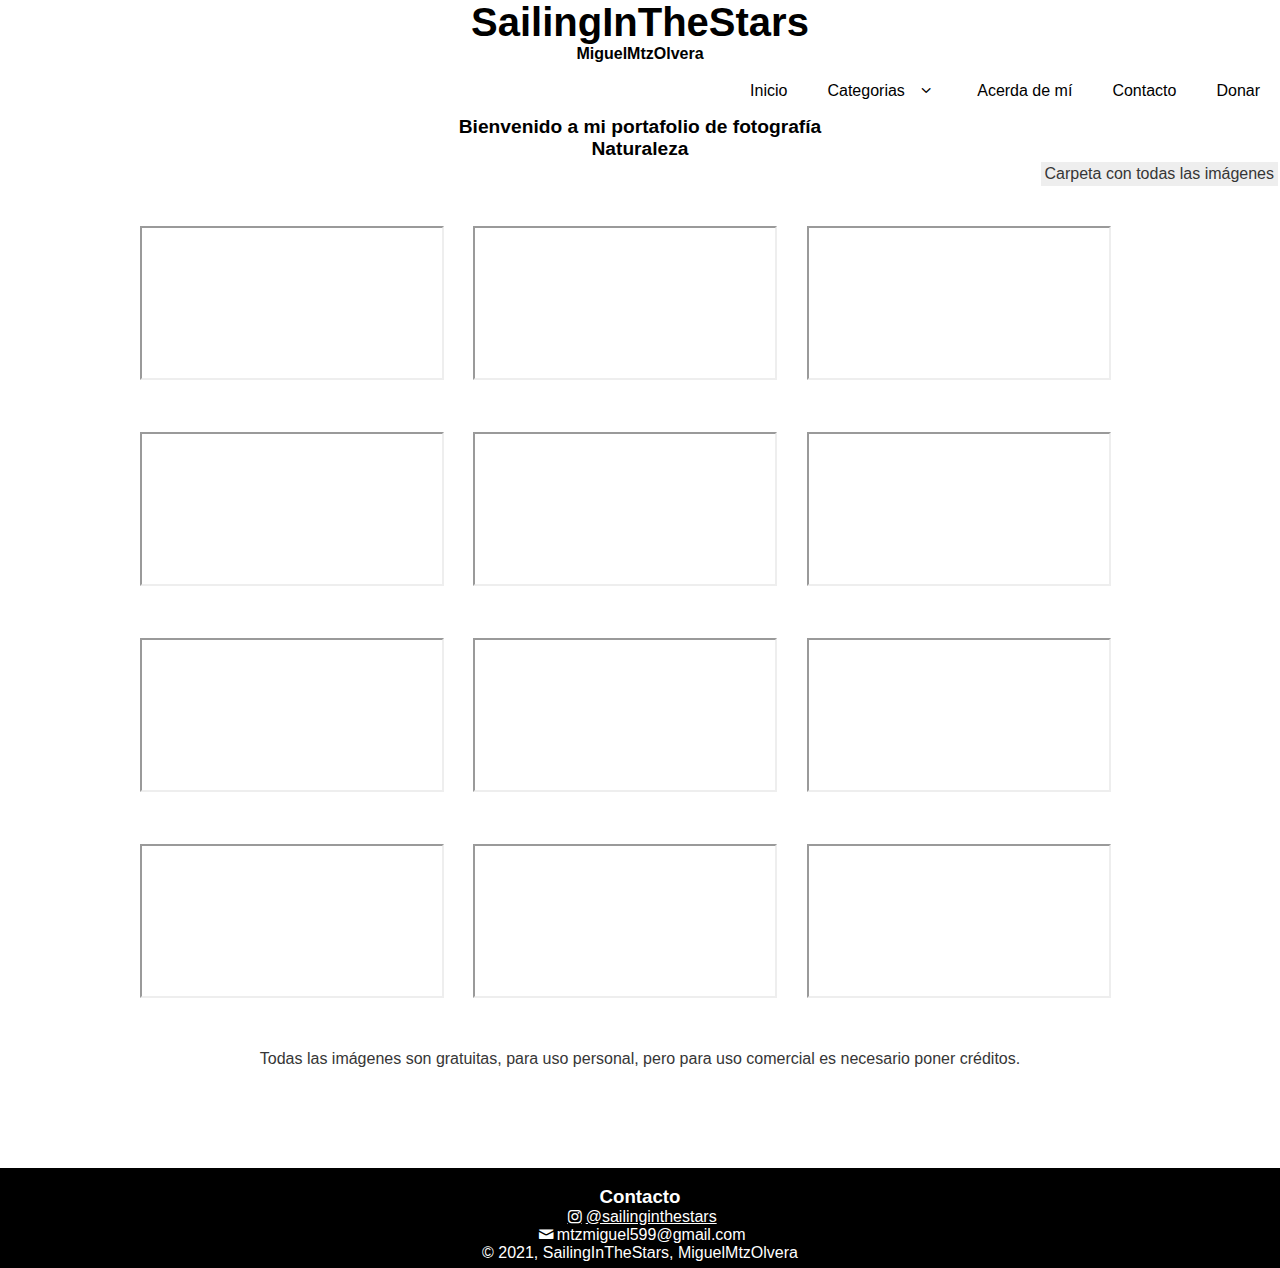
<file: nature.html>
<!DOCTYPE html>
<html lang='en' dir='ltr'>

<head>
    <title>Naturaleza</title>
    <link rel="icon" type="image/vnd.microsoft.icon" href="img/favicon.ico" sizes="32x32">
    <meta name='viewport' content='width=device-width, use-scalable=no, initial-scale=1.0, maximum-scale=1.0, minimum-scale=1.0'>
    <link type='text/css' rel='stylesheet' href='css\design.css' />
    <link rel='stylesheet' href='css\fontello.css' />
    <script src='https://code.jquery.com/jquery-1.11.3.js'></script>
    <link href='https://unpkg.com/aos@2.3.1/dist/aos.css' rel='stylesheet'>
    <script src='https://unpkg.com/aos@2.3.1/dist/aos.js'></script>
    <meta charset='utf-8'>
    <h1 id='tt'>SailingInTheStars</h1>
    <h4 id='nn'>MiguelMtzOlvera</h4>
    <section class='sobra'></section>
</head>
<header>
    <input type='checkbox' id='btn-menu'>
    <label for='btn-menu' class='icon-menu'></label>
    <nav class='menu'>
        <ul>
            <li><a href='index.html'>Inicio</a></li>
            <li class='sub'><a href='#'>Categorias<span class='icon-angle-down'></span></a>
                <ul>
                    <li><a href='animals.html'>Animales</a>
                        <li><a href='bn.html'>B/N</a></li>
                        <li><a href='landscapes.html'>Paisajes</a></li>
                        <li><a href='landscapesm.html'>Montañas</a></li>
                        <li><a href='nature.html'>Naturaleza</a></li>
                        <li><a href='space.html'>Espacio</a>
                </ul>
                </li>
                <li><a href='about.html'>Acerda de mí</a></li>
                <li><a href='about.html#contact'>Contacto</a></li>
                <li><a href='donar.html'>Donar</a></li>
        </ul>
    </nav>
</header>
<script src='js/menu.js'></script>
<script>
    AOS.init(duration: 1200);
</script>

<body>
    <h2 id='bb'>Bienvenido a mi portafolio de fotografía</h2>
    <h2 id='bb'>Naturaleza</h2>
    <a class="boton" href="https://drive.google.com/drive/folders/1oLJ493cdnA93FOyPmUSIR3MVNQxFPMGi?usp=sharing" target="_blank">Carpeta con todas las imágenes</a><br>
    <div id='contenido'>
        <div id='container'>
            <iframe src="https://drive.google.com/file/d/1gTVvOiBT7SQ-GAg00QMUA2KsJcGextsC/preview" allow="autoplay" alt="Paisaje de africa"></iframe>
        </div>
        <div id='container'>
            <iframe src="https://drive.google.com/file/d/1Rp1v8iRFQP2XlPTPKh4r2YI828zFXWHo/preview" allow="autoplay" alt="Olas rompiendo"></iframe>
        </div>
        <div id='container'>
            <iframe src="https://drive.google.com/file/d/1JUxVDufST3mWg5CHO5S3W4Sr8qvAD-f5/preview" allow="autoplay" alt="Frio en el pasto"></iframe>
        </div>
    </div>
    <div id='contenido'>
        <div id='container'>
            <iframe src="https://drive.google.com/file/d/1gMAuz_lGHqe4CDYABJ7dhGdiQC2oqT4w/preview" allow="autoplay" alt="Caminooscuro"></iframe>
        </div>
        <div id='container'>
            <iframe src="https://drive.google.com/file/d/1NzmbH22fz5VY_c7VSVD7-BuVCQARd8jY/preview" allow="autoplay" alt="Agua del frio"></iframe>
        </div>
        <div id='container'>
            <iframe src="https://drive.google.com/file/d/1PiBerhxZrjzudCP3TX36OZIXVeHmw2d1/preview" allow="autoplay" alt="La luz del arbol"></iframe>
        </div>
    </div>
    <div id='contenido'>
        <div id='container'>
            <iframe src="https://drive.google.com/file/d/1lM6fL54YQJuN1FLt-3LDwJayvZwV1-A-/preview" allow="autoplay" alt="Arboles desde lo alto"></iframe>
        </div>
        <div id='container'>
            <iframe src="https://drive.google.com/file/d/1XumCxgpS64Dsq3rPJ5-ql8-iVuJXHkhq/preview" allow="autoplay" alt="Camino iluminado"></iframe>
        </div>
        <div id='container'>
            <iframe src="https://drive.google.com/file/d/1rZydhjlIS6mYXg-_x25icxT0tdjBJKTk/preview" allow="autoplay" alt="Lago de hierva"></iframe>
        </div>
    </div>
    <div id='contenido'>
        <div id='container'>
            <iframe src="https://drive.google.com/file/d/1iKnqJywW4RLPakI0uztB2aubS5BZ9ob9/preview" allow="autoplay" alt="Calor del arbol"></iframe>
        </div>
        <div id='container'>
            <iframe src="https://drive.google.com/file/d/1-LiPPa8RH85BbHA8eLbBf1aaq7QtOZ4i/preview" allow="autoplay" alt="El lado derecho del camino"></iframe>
        </div>
        <div id='container'>
            <iframe src="https://drive.google.com/file/d/1yEuR3ahMAJ6ySbLOY5IWk1CSR79Czsm5/preview" allow="autoplay" alt="Paisaje desde abajo"></iframe>
        </div>
    </div>
    <p id="aviso">Todas las imágenes son gratuitas, para uso personal, pero para uso comercial es necesario poner créditos.</p>
</body>
<footer>
    <br id='contact'>
    <h3>Contacto</h3>
    <a class='icon-instagram' href='https://www.instagram.com/sailinginthestars/?hl=es-la' target='_blank'>@sailinginthestars</a>
    <p class='icon-mail'>mtzmiguel599@gmail.com</p>
    &copy; 2021, SailingInTheStars, MiguelMtzOlvera
</footer>

</html>
</file>
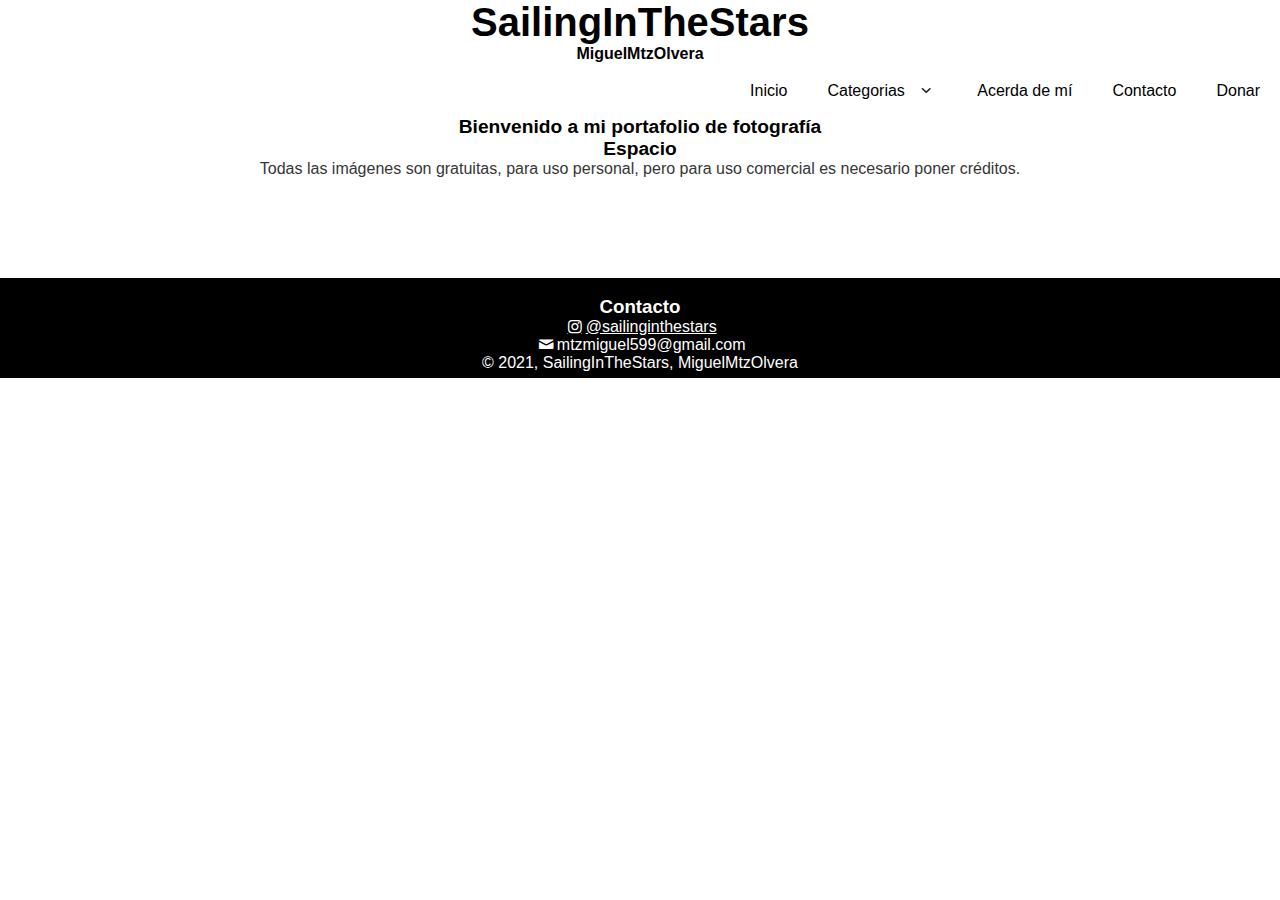
<file: space.html>
<!DOCTYPE html>
<html lang='en' dir='ltr'>

<head>
    <title>Espacio</title>
    <link rel="icon" type="image/vnd.microsoft.icon" href="img/favicon.ico" sizes="32x32">
    <meta name='viewport' content='width=device-width, use-scalable=no, initial-scale=1.0, maximum-scale=1.0, minimum-scale=1.0'>
    <link type='text/css' rel='stylesheet' href='css\design.css' />
    <link rel='stylesheet' href='css\fontello.css' />
    <script src='https://code.jquery.com/jquery-1.11.3.js'></script>
    <link href='https://unpkg.com/aos@2.3.1/dist/aos.css' rel='stylesheet'>
    <script src='https://unpkg.com/aos@2.3.1/dist/aos.js'></script>
    <meta charset='utf-8'>
    <h1 id='tt'>SailingInTheStars</h1>
    <h4 id='nn'>MiguelMtzOlvera</h4>
    <section class='sobra'></section>
</head>
<header>
    <input type='checkbox' id='btn-menu'>
    <label for='btn-menu' class='icon-menu'></label>
    <nav class='menu'>
        <ul>
            <li><a href='index.html'>Inicio</a></li>
            <li class='sub'><a href='#'>Categorias<span class='icon-angle-down'></span></a>
                <ul>
                    <li><a href='animals.html'>Animales</a>
                        <li><a href='bn.html'>B/N</a></li>
                        <li><a href='landscapes.html'>Paisajes</a></li>
                        <li><a href='landscapesm.html'>Montañas</a></li>
                        <li><a href='nature.html'>Naturaleza</a></li>
                        <li><a href='space.html'>Espacio</a>
                </ul>
                </li>
                <li><a href='about.html'>Acerda de mí</a></li>
                <li><a href='about.html#contact'>Contacto</a></li>
                <li><a href='donar.html'>Donar</a></li>
        </ul>
    </nav>
</header>
<script src='js/menu.js'></script>
<script>
    AOS.init(duration: 1200);
</script>

<body>
    <h2 id='bb'>Bienvenido a mi portafolio de fotografía</h2>
    <h2 id='bb'>Espacio</h2>
    <p id="aviso">Todas las imágenes son gratuitas, para uso personal, pero para uso comercial es necesario poner créditos.</p>
</body>
<footer>
    <br id='contact'>
    <h3>Contacto</h3>
    <a class='icon-instagram' href='https://www.instagram.com/sailinginthestars/?hl=es-la' target='_blank'>@sailinginthestars</a>
    <p class='icon-mail'>mtzmiguel599@gmail.com</p>
    &copy; 2021, SailingInTheStars, MiguelMtzOlvera
</footer>

</html>
</file>
